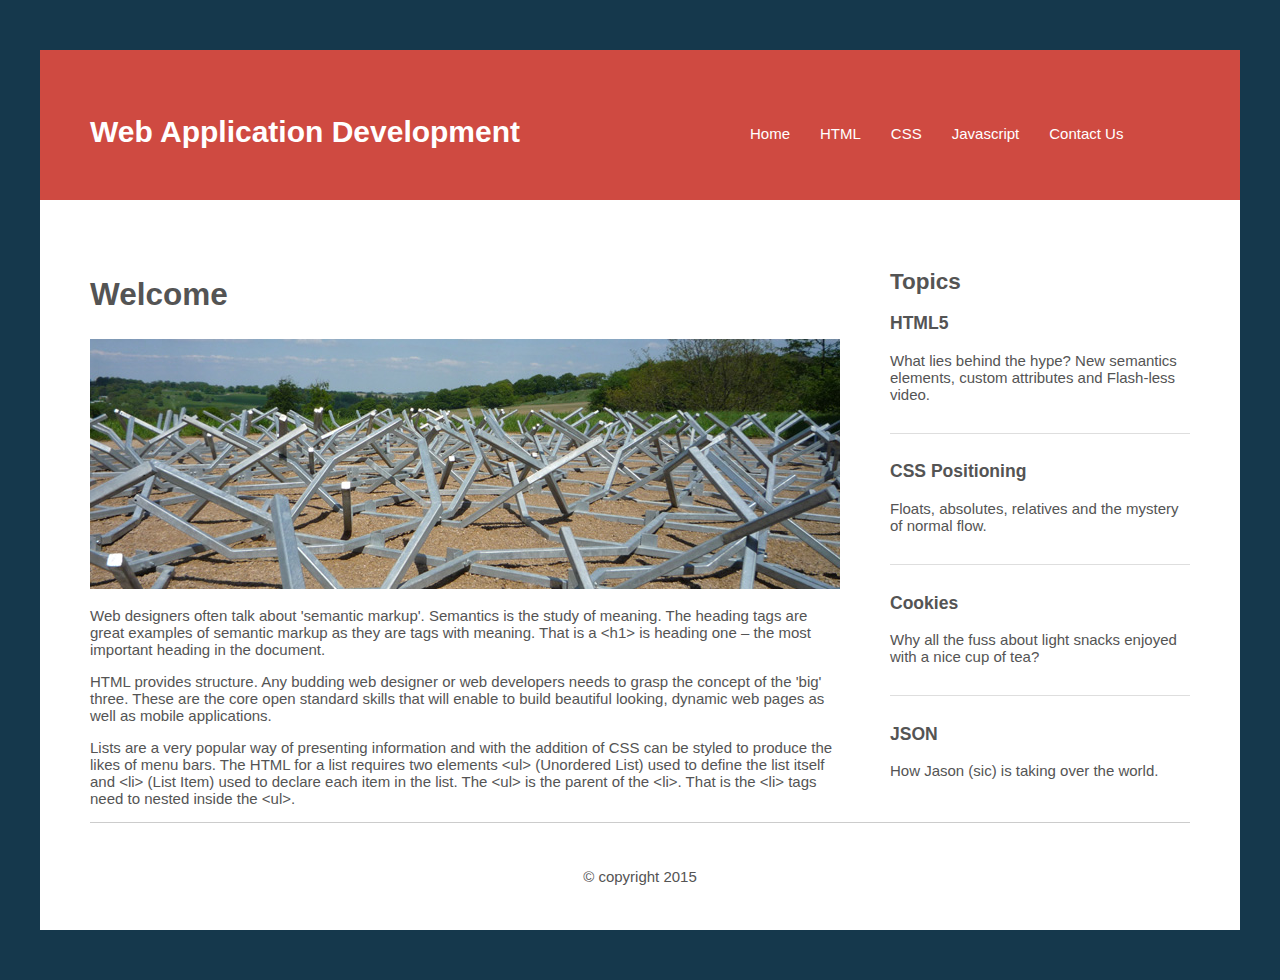
<file: index.html>
<!doctype html>
<html>
<head>
<meta charset="utf-8">
<title>Home :: Web Application Development</title>
<link href="styles/starter3.css" type="text/css" rel="stylesheet">
</head>

<body>

<div id="container">
	<div id="header">
			<div id="logo">
				<h1>Web Application Development</h1>
			</div>
            <div id="nav">
				<ul id="topMenu">
                    <li><a href="index.html" title="Home">Home</a></li>
                    <li class="currentPage"><a href="structure.html">HTML</a></li>
                    <li><a href="presentation.html">CSS</a></li>
                    <li><a href="interaction.html">Javascript</a></li>
                    <li><a href="contact-us.html">Contact Us</a></li>
				</ul>
			</div>
	</div>
	<div id="page">
		<div id="content">
        <h2>Welcome</h2>
<p><img src="images/ysp-art1.jpg" width="750" height="250" alt="Art in Yorkshire"></p>

		<p>Web designers often talk about 'semantic markup'. Semantics is the study of meaning. The heading tags are great examples of semantic markup as they are tags with meaning. That is a &lt;h1&gt; is heading one – the most important heading in the document.</p>
		<p>HTML provides structure.  Any budding web designer or web developers needs to grasp the concept of the 'big' three. These are the core open standard skills that will enable to build beautiful looking, dynamic web pages as well as mobile applications.</p>
        <p>Lists are a very popular way of presenting information and with the addition of CSS can be styled to produce the likes of menu bars. The HTML for a list requires two elements &lt;ul&gt; (Unordered List) used to define the list itself and &lt;li&gt; (List Item) used to declare each item in the list. The &lt;ul&gt; is the parent of the &lt;li&gt;. That is the &lt;li&gt; tags need to nested inside the &lt;ul&gt;.</p>
		</div>
       <div class="sidebar">
        <div>
            <h2>Topics</h2>
            <ul class="sideBarMenu">
               <li class="first">
                        <h3><a href="#">HTML5</a></h3>
                        <p>What lies behind the hype? New semantics elements, custom attributes and Flash-less video.</p>
              </li>
              <li>
                        <h3><a href="#">CSS Positioning</a></h3>
                        <p>Floats, absolutes, relatives and the mystery of normal flow.</p>
              </li>
              <li>
                        <h3><a href="#">Cookies</a></h3>
                        <p>Why all the fuss about light snacks enjoyed with a nice cup of tea?</p>
              </li>
              <li>
                        <h3><a href="#">JSON</a></h3>
                        <p>How Jason (sic) is taking over the world.</p>
              </li>
            </ul>
        </div>
    </div>

	</div>
	<div id="footer">
		<p>&copy; copyright 2015</p>
	</div>
</div>


</body>
</html>
</file>
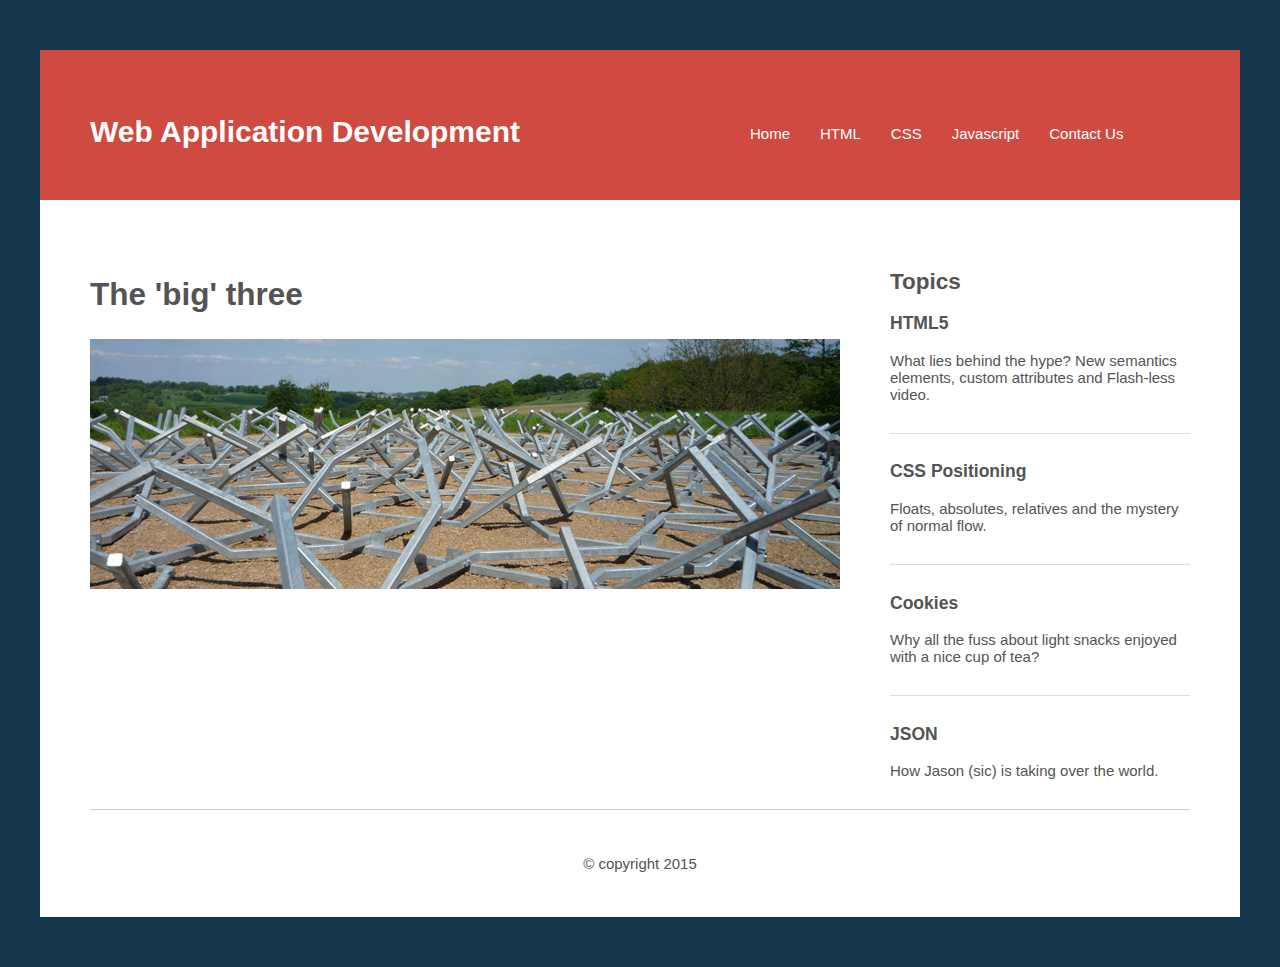
<file: contact-us.html>
<!doctype html>
<html>
<head>
<meta charset="utf-8">
<title>Structure :: Web Application Development</title>
<link href="styles/starter3.css" type="text/css" rel="stylesheet">
</head>

<body>

<div id="container">
	<div id="header">
			<div id="logo">
				<h1>Web Application Development</h1>
			</div>
            <div id="nav">
				<ul id="topMenu">
                    <li><a href="index.html" title="Home">Home</a></li>
                    <li><a href="structure.html">HTML</a></li>
                    <li><a href="presentation.html">CSS</a></li>
                    <li><a href="interaction.html">Javascript</a></li>
                    <li class="currentPage"><a href="contact-us.html">Contact Us</a></li>
				</ul>
			</div>
	</div>
	<div id="page">
		<div id="content">
        <h2>The 'big' three</h2>
<p><img src="images/ysp-art1.jpg" width="750" height="250" alt="Art in Yorkshire"></p>

		<!--  ADD THE FORM HERE  -->
        
		</div>
       <div class="sidebar">
        <div>
            <h2>Topics</h2>
            <ul class="sideBarMenu">
               <li class="first">
                        <h3><a href="#">HTML5</a></h3>
                        <p>What lies behind the hype? New semantics elements, custom attributes and Flash-less video.</p>
              </li>
              <li>
                        <h3><a href="#">CSS Positioning</a></h3>
                        <p>Floats, absolutes, relatives and the mystery of normal flow.</p>
              </li>
              <li>
                        <h3><a href="#">Cookies</a></h3>
                        <p>Why all the fuss about light snacks enjoyed with a nice cup of tea?</p>
              </li>
              <li>
                        <h3><a href="#">JSON</a></h3>
                        <p>How Jason (sic) is taking over the world.</p>
              </li>
            </ul>
        </div>
    </div>

	</div>
	<div id="footer">
		<p>&copy; copyright 2015</p>
	</div>
</div>


</body>
</html>
</file>
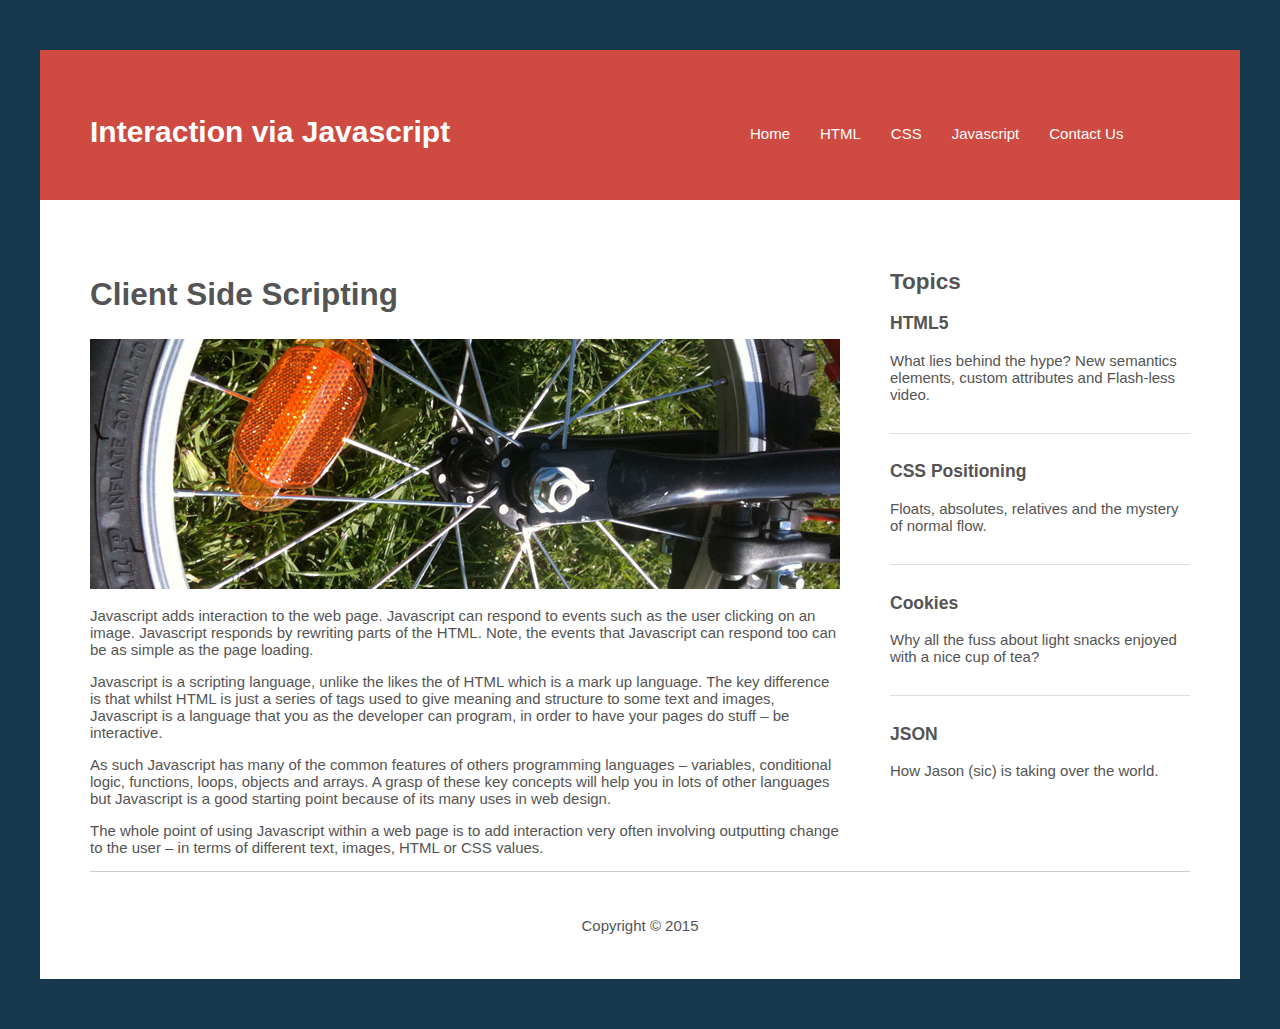
<file: interaction.html>
<!DOCTYPE HTML>
<html>
<head>
<meta charset="UTF-8">
<title>Interaction :: Web Application Development</title>
<link href="styles/starter3.css" type="text/css" rel="stylesheet">
</head>
<body>
<div id="container">
	<div id="header">
		<div id="logo">
			<h1>Interaction via Javascript</h1>
		</div>
		<div id="nav">
			<ul>
				<li><a href="index.html" title="Home">Home</a></li>
				<li><a href="structure.html" title="HTML">HTML</a></li>
				<li><a href="presentation.html" title="CSS">CSS</a></li>
				<li class="currentPage"><a href="interaction.html" title="Javascript">Javascript</a></li>
				<li><a href="contact-us.html" title="Contact Us">Contact Us</a></li>
			</ul>
		</div>
	</div>
	<div id="page">
		<div id="content">
			<h2>Client Side Scripting</h2>
			<p><img src="images/bike-wheel.jpg" width="750" height="250" alt="Bike Wheel"></p>
			<p>Javascript adds interaction to the web page. Javascript can respond to events such as the user clicking on an image. Javascript responds by rewriting parts of the HTML. Note, the events that Javascript can respond too can be as simple as the page loading.</p>
            <p>Javascript is a scripting language, unlike the likes the of HTML which is a mark up language. The key difference is that whilst HTML is just a series of tags used to give meaning and structure to some text and images, Javascript is a language that you as the developer can program, in order to have your pages do stuff – be interactive.</p>
            <p>As such Javascript has many of the common features of others programming languages – variables, conditional logic, functions, loops, objects and arrays. A grasp of these key concepts will help you in lots of other languages but Javascript is a good starting point because of its many uses in web design.</p>
            <p>The whole point of using Javascript within a web page is to add interaction very often involving outputting change to the user – in terms of different text, images, HTML or CSS values.</p>

		</div>
		 <div class="sidebar">
        <div>
            <h2>Topics</h2>
            <ul class="sideBarMenu">
               <li class="first">
                        <h3><a href="#">HTML5</a></h3>
                        <p>What lies behind the hype? New semantics elements, custom attributes and Flash-less video.</p>
              </li>
              <li>
                        <h3><a href="#">CSS Positioning</a></h3>
                        <p>Floats, absolutes, relatives and the mystery of normal flow.</p>
              </li>
              <li>
                        <h3><a href="#">Cookies</a></h3>
                        <p>Why all the fuss about light snacks enjoyed with a nice cup of tea?</p>
              </li>
              <li>
                        <h3><a href="#">JSON</a></h3>
                        <p>How Jason (sic) is taking over the world.</p>
              </li>
            </ul>
        </div>
    </div>
	</div>
	
	<div id="footer">
		<p>Copyright &copy; 2015</p>
	</div>
</div>
</body>
</html>
</file>
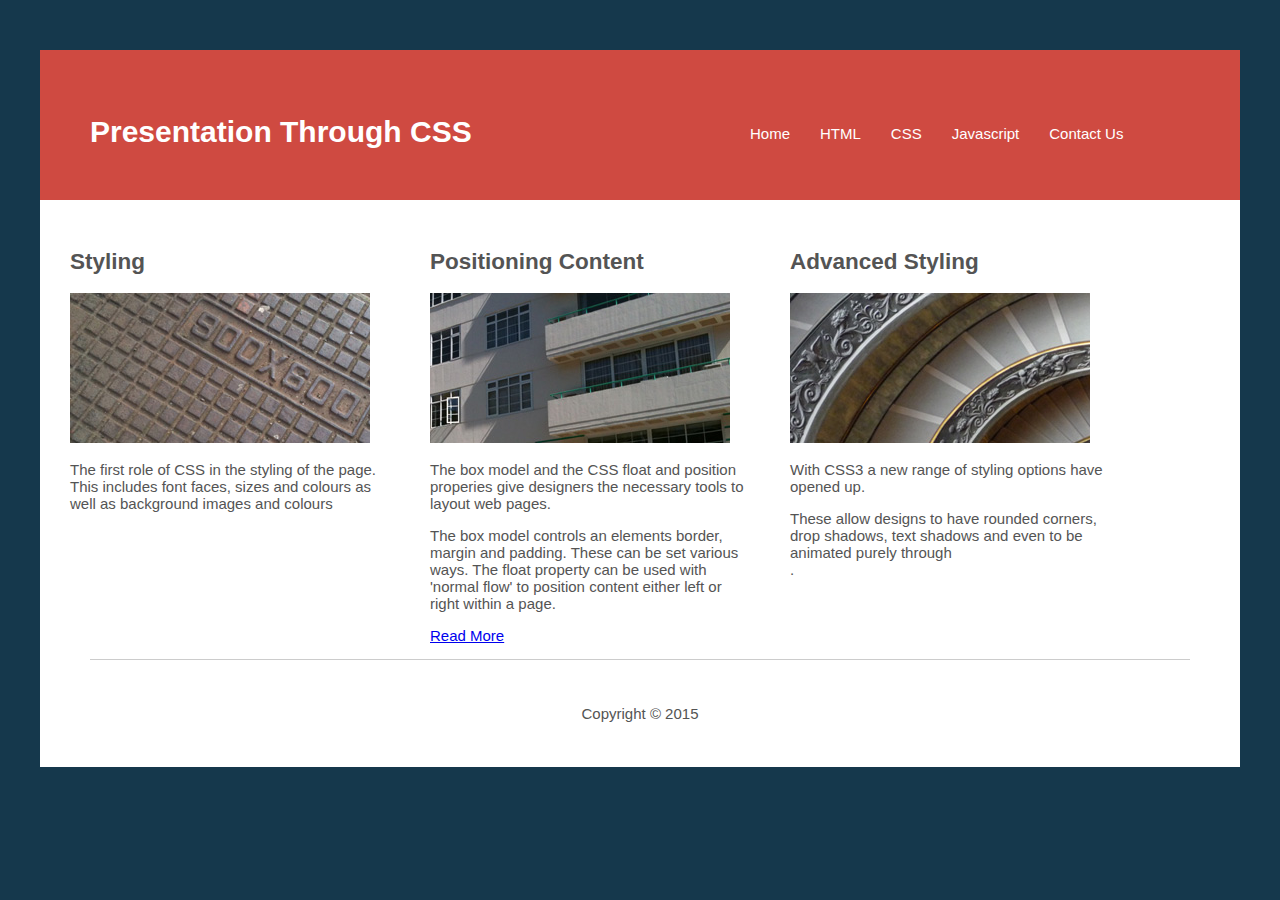
<file: presentation.html>
<!DOCTYPE HTML>
<html>
<head>
<meta charset="UTF-8">
<title>Presentation :: Web Application Development</title>
<link href="styles/starter3.css" type="text/css" rel="stylesheet">
</head>
<body>
<div id="container">
	<div id="header">
		<div id="logo">
			<h1>Presentation Through CSS</h1>
		</div>
		<div id="nav">
			<ul>
				<li><a href="index.html" title="Home">Home</a></li>
				<li><a href="structure.html" title="HTML">HTML</a></li>
				<li class="currentPage"><a href="presentation.html" title="CSS">CSS</a></li>
				<li><a href="interaction.html" title="Javascript">Javascript</a></li>
				<li><a href="contact-us.html" title="Contact Us">Contact Us</a></li>
			</ul>
		</div>
	</div>
    
	<div class="three-column">
		<div class="box">
			<h2>Styling</h2>
            <p><img src="images/manhole-900x600.jpg" width="300" height="150" alt="Manhole cover labelled 900x600"></p>
			<p>The first role of CSS in the styling of the page.  This includes font faces, sizes and colours as well as background images and colours</p>
		</div>
		<div class="box">
			<h2>Positioning Content</h2>
            <p><img src="images/art-deco-architecture.jpg" width="300" height="150" alt="View of an Art Deco Building"></p>
<p>The box model and the CSS float and position properies give designers the necessary tools to layout web pages.</p>
<p>The box model controls an elements border, margin and padding.  These can be set various ways.  The float property can be used with 'normal flow' to position content either left or right within a page.</p>
<p><a href="#" class="button-style">Read More</a></p>
		</div>
		<div class="box">
			<h2>Advanced Styling</h2>
            <p><img src="images/vat-pic1.jpg" width="300" height="150" alt="Spiral Staircase"></p>
			<p>With CSS3 a new range of styling options have opened up.</p>
			<p>These allow designs to have rounded corners, drop shadows, text shadows and even to be animated purely through <br>
		  .</p>
		</div>
	</div>
    
    
	<div id="footer">
		<p>Copyright &copy; 2015</p>
	</div>
</div>
</body>
</html>
</file>
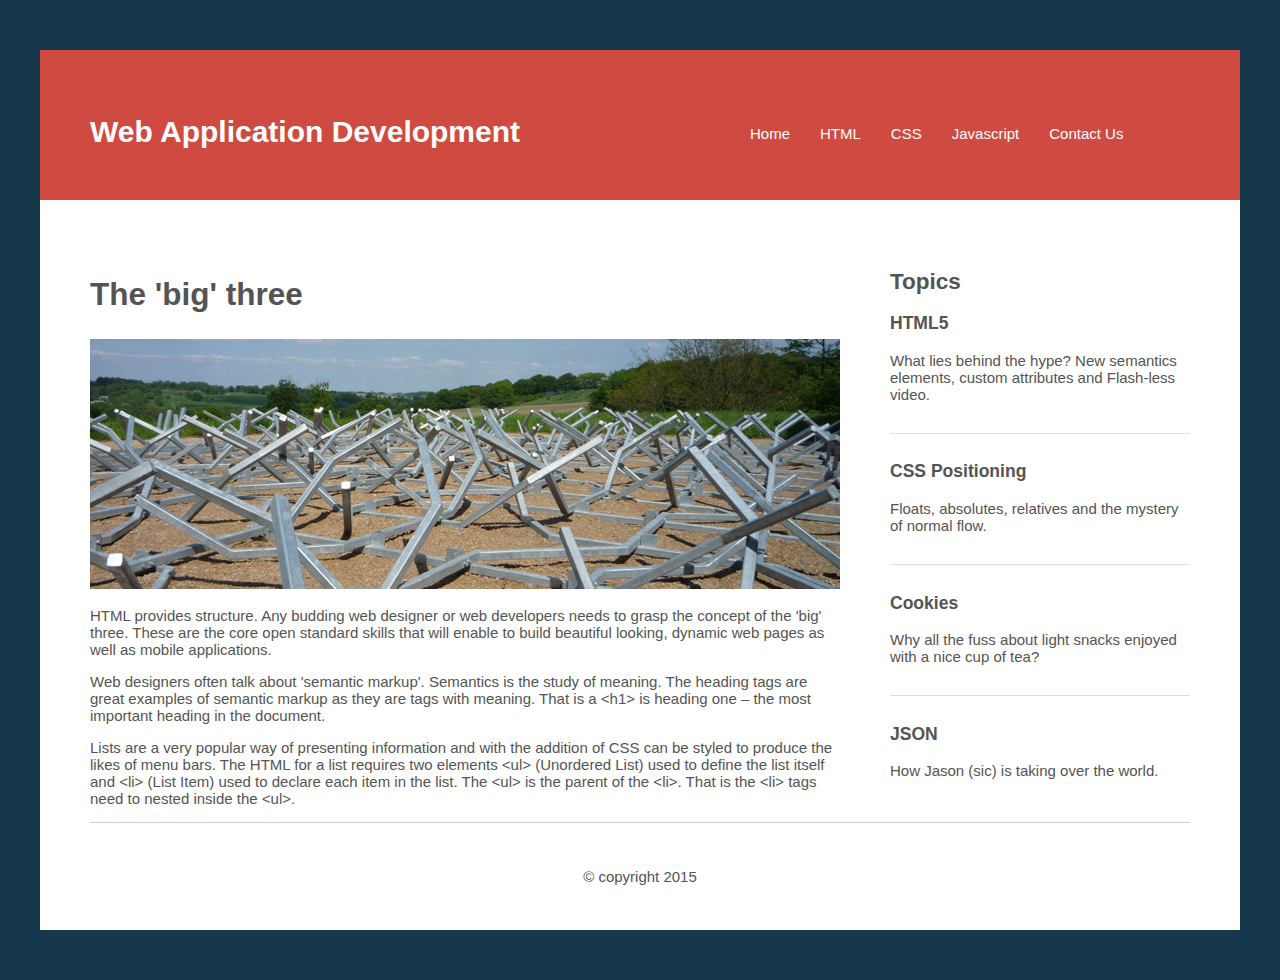
<file: structure.html>
<!doctype html>
<html>
<head>
<meta charset="utf-8">
<title>Structure :: Web Application Development</title>
<link href="styles/starter3.css" type="text/css" rel="stylesheet">
</head>

<body>

<div id="container">
	<div id="header">
			<div id="logo">
				<h1>Web Application Development</h1>
			</div>
            <div id="nav">
				<ul id="topMenu">
                    <li><a href="index.html" title="Home">Home</a></li>
                    <li class="currentPage"><a href="structure.html">HTML</a></li>
                    <li><a href="presentation.html">CSS</a></li>
                    <li><a href="interaction.html">Javascript</a></li>
                    <li><a href="contact-us.html">Contact Us</a></li>
				</ul>
			</div>
	</div>
	<div id="page">
		<div id="content">
        <h2>The 'big' three</h2>
<p><img src="images/ysp-art1.jpg" width="750" height="250" alt="Art in Yorkshire"></p>

		<p>HTML provides structure.  Any budding web designer or web developers needs to grasp the concept of the 'big' three. These are the core open standard skills that will enable to build beautiful looking, dynamic web pages as well as mobile applications.</p>
        <p>Web designers often talk about 'semantic markup'. Semantics is the study of meaning. The heading tags are great examples of semantic markup as they are tags with meaning. That is a &lt;h1&gt; is heading one – the most important heading in the document.</p>
        <p>Lists are a very popular way of presenting information and with the addition of CSS can be styled to produce the likes of menu bars. The HTML for a list requires two elements &lt;ul&gt; (Unordered List) used to define the list itself and &lt;li&gt; (List Item) used to declare each item in the list. The &lt;ul&gt; is the parent of the &lt;li&gt;. That is the &lt;li&gt; tags need to nested inside the &lt;ul&gt;.</p>
		</div>
       <div class="sidebar">
        <div>
            <h2>Topics</h2>
            <ul class="sideBarMenu">
               <li class="first">
                        <h3><a href="#">HTML5</a></h3>
                        <p>What lies behind the hype? New semantics elements, custom attributes and Flash-less video.</p>
              </li>
              <li>
                        <h3><a href="#">CSS Positioning</a></h3>
                        <p>Floats, absolutes, relatives and the mystery of normal flow.</p>
              </li>
              <li>
                        <h3><a href="#">Cookies</a></h3>
                        <p>Why all the fuss about light snacks enjoyed with a nice cup of tea?</p>
              </li>
              <li>
                        <h3><a href="#">JSON</a></h3>
                        <p>How Jason (sic) is taking over the world.</p>
              </li>
            </ul>
        </div>
    </div>

	</div>
	<div id="footer">
		<p>&copy; copyright 2015</p>
	</div>
</div>


</body>
</html>
</file>
<file: styles/starter3.css>
body{
	font-family: Helvetica, Arial, sans-serif;
	font-size: 15px;
	color:#545454;
	background-color: #15384C;
	margin:0;
	padding:0;
}
#container{
	width:1200px;
	margin:50px auto;
	background-color: #ffffff;
	
}
#header{
	height: 150px;
	position:relative;	
	background-color: #cf4a41;
}
#header h1{
	position:relative;
	bottom:15px;
	color:#fff;	
}
#logo{
	width:590px;
	padding:60px 0 0 50px;
	float:left;
}
#nav{
	float:left;
	padding:60px 50px 0 0;
	list-style: none;
}
#nav ul{
	list-style: none;
}
#nav li{
	float:left;
}
#nav a{
	padding:7px 0 7px 30px;
	text-decoration: none;
	color:#ffffff;
}
nav a:hover{
	text-decoration: underline;
}
/** CONTENT */
#page{
	width:1100px;
	margin: 0 50px;
	padding: 50px 0;
}

#content {
	float: left;
	width: 750px;
}

#content h2 {
	font-size: 2.10em;
}

/** SIDEBAR */

.sidebar {
	float: left;
	width: 300px;
	margin-left:50px;
}

/* Footer */

#footer {
	clear:left;
	overflow: hidden;
	margin: 0px 50px;
	padding: 30px 0px;
	border-top: 1px solid #ccc;
}

#footer p {
	text-align: center;
}

#footer a {
	color: #545454;
}

/* Three Column */

.three-column{
	padding:30px;
	margin:auto;
	width:100%;	
}

.three-column .box {
	float: left;
	width: 320px;
	margin-right:40px;
}

/* side bar list style */

.sideBarMenu{
	margin: 0px;
	padding: 0px;
	list-style: none;
}

.sideBarMenu li {
	padding: 10px 0px 15px 0px;
	border-top: 1px solid #DEDEDE;
}

.sideBarMenu a {
	text-decoration: none;
	color: #545454;
}

.sideBarMenu a:hover {
	text-decoration: underline;
}

.sideBarMenu .first {
	padding-top: 0px;
	border-top: none;
}
</file>
